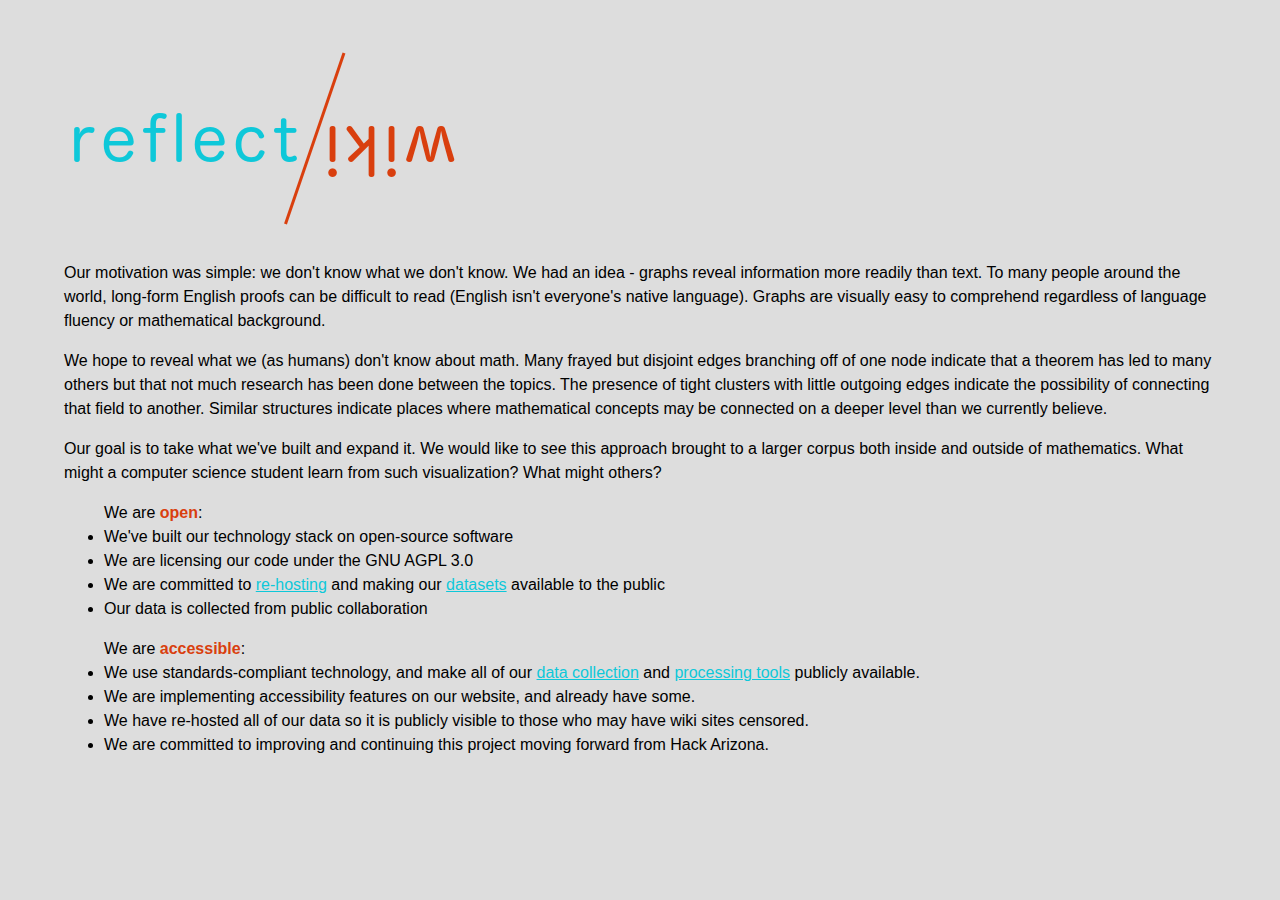
<file: mission.html>
<!DOCTYPE html>
<head>
    <title>Mission - Reflect Wiki</title>
    <style type="text/css">
      body {
        font-family: sans-serif;
        background-color: #DDD;

        margin: 3% 5% 2% 5%;
        line-height: 150%;
      }
      em {
        color: #d93f0e;
        font-weight: bold;
        font-style: normal;
      }
      a {
        color: #0ec8d9;
      }

    </style>
</head>
<body>
  <img src="./LOGO.png" alt="Our logo: reflect wiki" />

  <p>Our motivation was simple: we don't know what we don't know. We had an idea - graphs reveal information more readily than text. To many people around the world, long-form English proofs can be difficult to read (English isn't everyone's native language). Graphs are visually easy to comprehend regardless of language fluency or mathematical background.</p>

  <p>We hope to reveal what we (as humans) don't know about math. Many frayed but disjoint edges branching off of one node indicate that a theorem has led to many others but that not much research has been done between the topics. The presence of tight clusters with little outgoing edges indicate the possibility of connecting that field to another. Similar structures indicate places where mathematical concepts may be connected on a deeper level than we currently believe.</p>

  <p>Our goal is to take what we've built and expand it. We would like to see this approach brought to a larger corpus both inside and outside of mathematics. What might a computer science student learn from such visualization? What might others?</p>

  <ul>We are <em>open</em>:
    <li>We've built our technology stack on open-source software</li>
    <li>We are licensing our code under the GNU AGPL 3.0</li>
    <li>We are committed to <a href="http://mirror.reflect.wiki">re-hosting</a> and making our <a href="http://markdown.reflect.wiki">datasets</a> available to the public</li>
    <li>Our data is collected from public collaboration</li>
  </ul>
  <ul>We are <em>accessible</em>:
    <li>We use standards-compliant technology, and make all of our <a href="https://github.com/whitely/hackaz2016/blob/master/markup">data collection</a> and <a href="https://github.com/whitely/hackaz2016/tree/master/gengen">processing tools</a> publicly available.</li>
    <li>We are implementing accessibility features on our website, and already have some.</li>
    <li>We have re-hosted all of our data so it is publicly visible to those who may have wiki sites censored.</li>
    <li>We are committed to improving and continuing this project moving forward from Hack Arizona.</li>
  </ul>
</body>
</html>
</file>
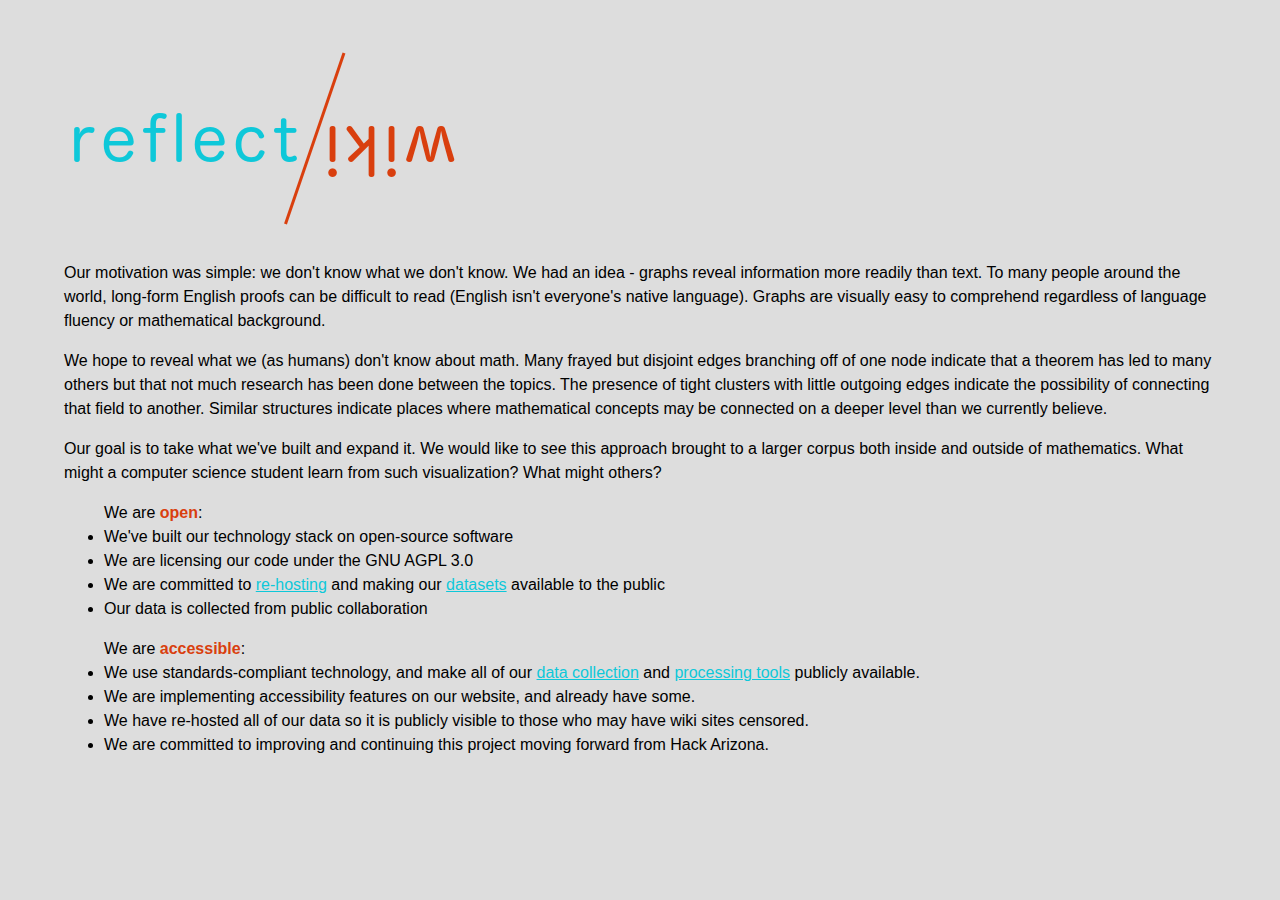
<file: kaya/mission.html>
<!DOCTYPE html>
<head>
    <title>Mission - Reflect Wiki</title>
    <style type="text/css">
      body {
        font-family: sans-serif;
        background-color: #DDD;

        margin: 3% 5% 2% 5%;
        line-height: 150%;
      }
      em {
        color: #d93f0e;
        font-weight: bold;
        font-style: normal;
      }
      a {
        color: #0ec8d9;
      }

    </style>
</head>
<body>
  <img src="../LOGO.png" alt="Our logo: reflect wiki" />

  <p>Our motivation was simple: we don't know what we don't know. We had an idea - graphs reveal information more readily than text. To many people around the world, long-form English proofs can be difficult to read (English isn't everyone's native language). Graphs are visually easy to comprehend regardless of language fluency or mathematical background.</p>

  <p>We hope to reveal what we (as humans) don't know about math. Many frayed but disjoint edges branching off of one node indicate that a theorem has led to many others but that not much research has been done between the topics. The presence of tight clusters with little outgoing edges indicate the possibility of connecting that field to another. Similar structures indicate places where mathematical concepts may be connected on a deeper level than we currently believe.</p>

  <p>Our goal is to take what we've built and expand it. We would like to see this approach brought to a larger corpus both inside and outside of mathematics. What might a computer science student learn from such visualization? What might others?</p>

  <ul>We are <em>open</em>:
    <li>We've built our technology stack on open-source software</li>
    <li>We are licensing our code under the GNU AGPL 3.0</li>
    <li>We are committed to <a href="http://mirror.reflect.wiki">re-hosting</a> and making our <a href="http://markdown.reflect.wiki">datasets</a> available to the public</li>
    <li>Our data is collected from public collaboration</li>
  </ul>
  <ul>We are <em>accessible</em>:
    <li>We use standards-compliant technology, and make all of our <a href="https://github.com/whitely/hackaz2016/blob/master/markup">data collection</a> and <a href="https://github.com/whitely/hackaz2016/tree/master/gengen">processing tools</a> publicly available.</li>
    <li>We are implementing accessibility features on our website, and already have some.</li>
    <li>We have re-hosted all of our data so it is publicly visible to those who may have wiki sites censored.</li>
    <li>We are committed to improving and continuing this project moving forward from Hack Arizona.</li>
  </ul>
</body>
</html>
</file>
